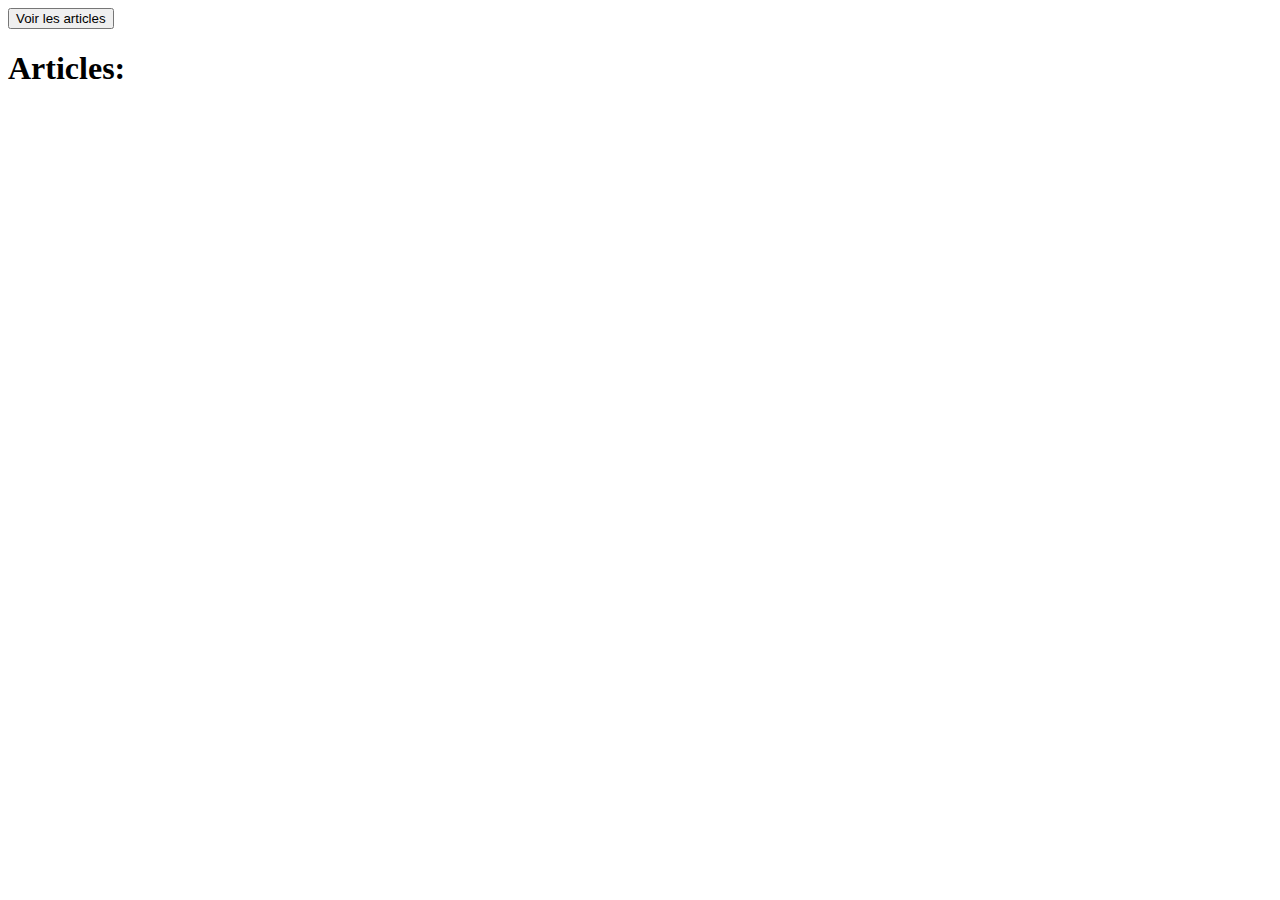
<file: API.html>
<!DOCTYPE html>
<html lang="en">
<head>
    <meta charset="UTF-8">
    <meta name="viewport" content="width=device-width, initial-scale=1.0">
    <title>Api</title>
    <link rel="stylesheet" href="style.css">
</head>
<body>
    
    <button class="btn">Voir les articles</button>
    <h1>Articles: </h1>
    <ul class="liste">

    </ul>

    <script src="API.js"></script>
</body>
</html>
</file>
<file: style.css>
li{
    margin: 20px;
    padding: 20px;
    box-shadow: 0 0 10px rgba(0, 0, 0, 0.5);
    list-style: none;
}
</file>
